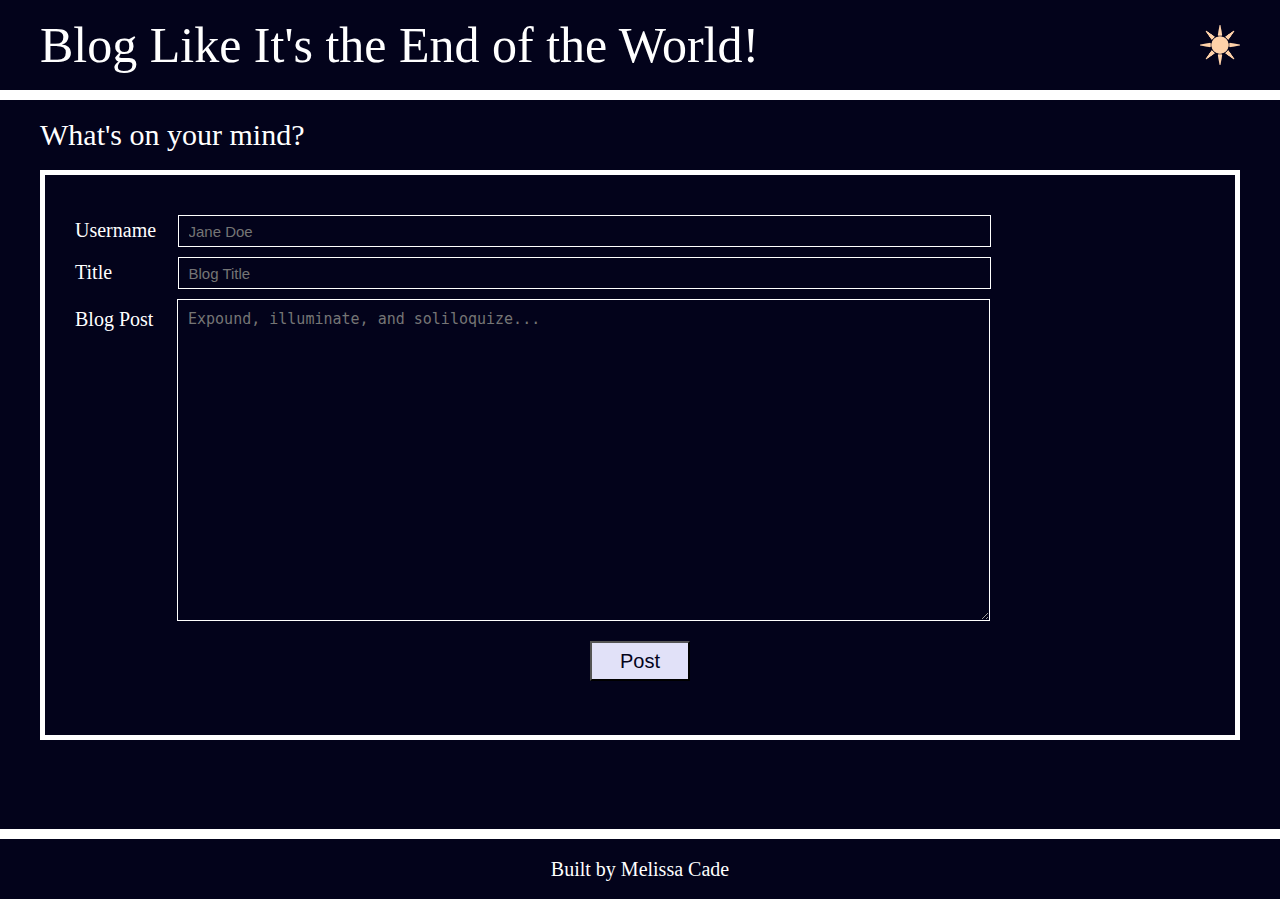
<file: index.html>
<!DOCTYPE html>
<html lang="en">
  <head>
    <meta charset="UTF-8" />
    <meta name="viewport" content="width=device-width, initial-scale=1.0" />
    <title>Basic Blog Input</title>
    <link rel="stylesheet" href="./assets/css/reset.css" />
    <link rel="stylesheet" href="./assets/css/styles.css" />
    <link rel="stylesheet" href="./assets/css/form.css" />
  </head>
  <body class="container dark">
    <header>
      <h1>Blog Like It's the End of the World!</h1>
      <img 
        src="./assets/images/sun.png" 
        id="theme-switcher" 
        alt="sun graphic"/>
    </header>
    <main>
      <h2>What's on your mind?</h2>
      <form>
        <div class="input-group">
          <label for="username">Username</label>
          <input type="text" name="username" id="username" placeholder="Jane Doe" />
        </div>
        <div class="input-group">
          <label for="title">Title</label>
          <input type="text" name="title" id="title" placeholder="Blog Title" />
        </div>
        <div class="input-post">
            <label for="blog-post">Blog Post</label> 
            <textarea name="blog-post" id="blog-post" placeholder="Expound, illuminate, and soliloquize..."></textarea>
        </div>
        <div class="button-row">
            <button id="post">Post</button>
        </div>
      </form>
      </div>
    </main>
    <footer>
      <h5>Built by <a href="https://melissacade.github.io/coding-portfolio/">Melissa Cade</a></h5>
    </footer>
    <script src="./assets/js/logic.js"></script>
    <script src="./assets/js/form.js"></script>
  </body>
</html>
</file>
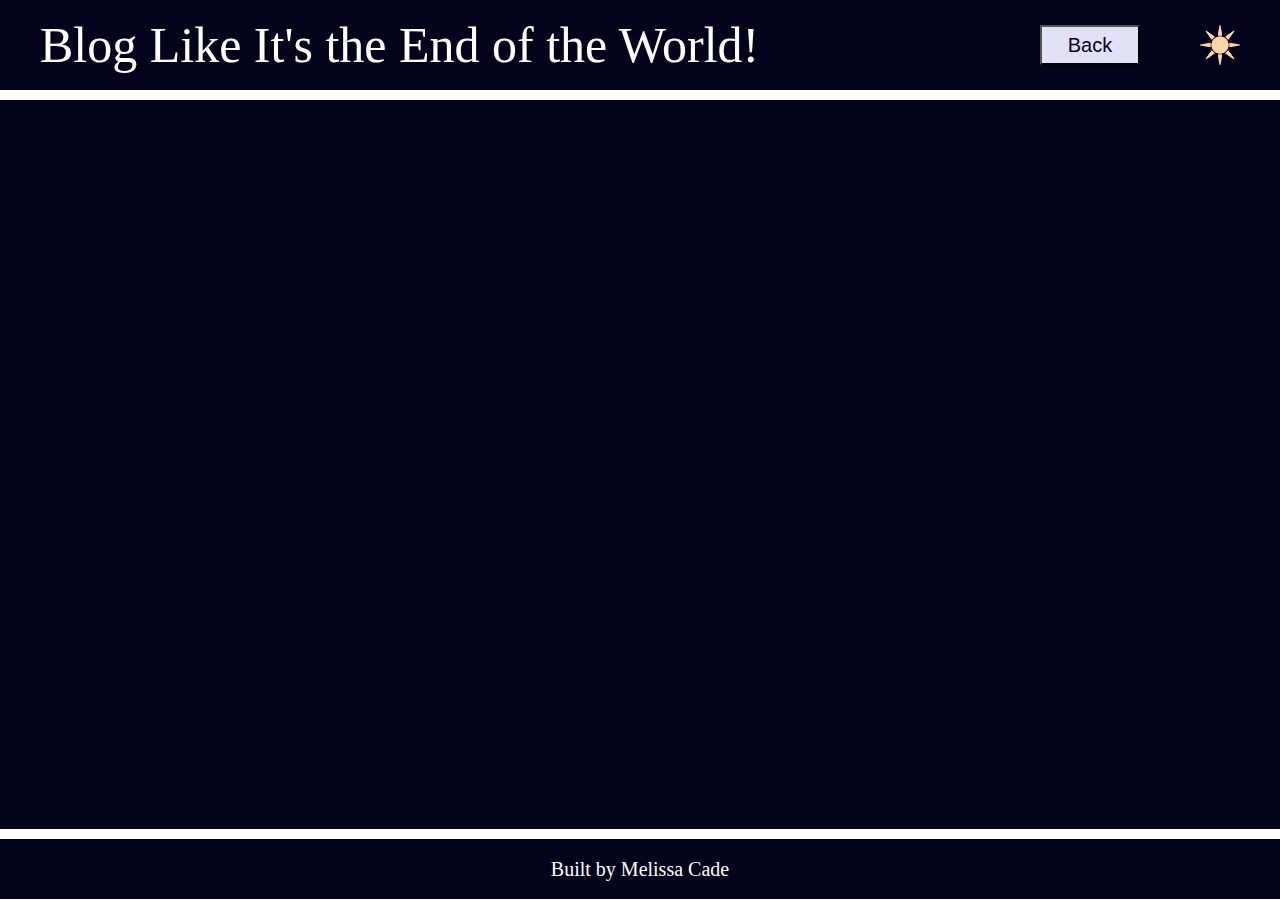
<file: blog.html>
<!DOCTYPE html>
<html lang="en">
  <head>
    <meta charset="UTF-8" />
    <meta name="viewport" content="width=device-width, initial-scale=1.0" />
    <title>Basic Blog Log</title>
    <link rel="stylesheet" href="./assets/css/reset.css" />
    <link rel="stylesheet" href="./assets/css/styles.css" />
    <link rel="stylesheet" href="./assets/css/blog.css" />
  </head>
  <body class="container dark">
    <header>
      <h1>Blog Like It's the End of the World!</h1>
      <div>
        <button id="back">Back</button>
        <img
          src="./assets/images/sun.png"
          id="theme-switcher"
          alt="sun graphic"
        />
      </div>
    </header>
    <main id="blog-body"></main>
    <footer>
      <h5>
        Built by
        <a href="https://melissacade.github.io/coding-portfolio/"
          >Melissa Cade</a
        >
      </h5>
    </footer>
    <script src="./assets/js/logic.js"></script>
    <script src="./assets/js/blog.js"></script>
  </body>
</html>
</file>
<file: assets/css/styles.css>
:root {
  --white: white;
  --dark-blue: rgb(3, 3, 27);
  --med-blue: rgb(73, 73, 156);
  --light-blue: rgb(225, 225, 248);
  --peach: rgb(255, 210, 169);
  --med-peach: rgb(255, 168, 87);
}
.dark * {
  background-color: var(--dark-blue);
  color: var(--white);
}
main {
  height: auto;
  min-height: 81vh;
  width: 100%;
}
html {
  font-size: 62.5%;
}
#theme-switcher {
  height: 4rem;
  width: 4rem;
  align-self: center;
  margin: 2rem 4rem;
  cursor: pointer;
}
header {
  border-bottom: 1rem solid var(--white);
  height: auto;
  display: inline-flex;
  justify-content: space-between;
  width: 100%;
}

h1 {
  color: var(--white);
  font-size: 5rem;
  margin: 2rem 4rem;
}
h5 {
  color: var(--white);
  font-size: 2rem;
  margin: 2rem;
  text-align: center;
}
footer {
  height: 6rem;
  border-top: 1rem solid var(--white);
}
footer a {
  text-decoration: none;
}
/* Light Mode */
.light * {
  background-color: var(--light-blue);
  color: var(--dark-blue);
}
.light main {
  height: 100vh;
}
.light #theme-switcher {
  height: 4rem;
  width: 4rem;
}

@media (max-width: 730px) {
  header {
    display: flex;
    flex-direction: column;
  }
  h1 {
    font-size: 3rem;
    text-align: center;
    margin: 2rem 2rem 0 2rem;
  }
}
</file>
<file: assets/css/form.css>
@import url(./styles.css);

h2 {
  color: var(--white);
  font-size: 3rem;
  margin: 0rem 4rem;
  padding: 2rem 0 0 0;
}

.input-group {
  margin-top: 1rem;
  margin-bottom: 1rem;
}

.input-group label {
  display: inline-block;
  font-size: 2rem;
  width: 10rem;
}
form {
  border: 0.5rem solid white;
  height: 50rem;
  width: auto;
  margin: 2rem 4rem;
  padding: 3rem;
}
#username,
#title,
#blog-post {
  border: 0.1rem solid white;
  height: 3rem;
  width: 70%;
  padding: 0 1rem;
  font-size: 1.5rem;
}
#blog-post {
  height: 30rem;
  padding: 1rem;
}
.input-post {
  display: inline-flex;
  align-items: flex-start;
  width: 100%;
}
.input-post label {
  display: inline-block;
  font-size: 2rem;
  width: 10.2rem;
  margin: 1rem 0 0 0;
}
#post {
  background-color: var(--light-blue);
  color: var(--dark-blue);
  font-size: 2rem;
  width: 10rem;
  height: 4rem;
  margin: 2rem;
}
.button-row {
  display: flex;
  justify-content: center;
}
/*Light Mode Change*/
.light #username,
.light #title,
.light #blog-post {
  border: 0.1rem solid var(--dark-blue);
}
.light #post {
  background-color: var(--dark-blue);
  color: var(--light-blue);
}

/*Media Query Width Changes*/
@media (max-width: 730px) {
  form {
    height: auto;
  }
  .input-group,
  .input-post {
    display: flex;
    flex-direction: column;
  }
  label,
  .input-post label {
    margin: 0 0 1rem 0;
  }
  #username,
  #title,
  #blog-post {
    width: 95%;
  }
}
</file>
<file: assets/css/blog.css>
@import url(./styles.css);
#back {
  background-color: var(--light-blue);
  color: var(--dark-blue);
  font-size: 2rem;
  width: 10rem;
  height: 4rem;
  margin: 2rem;
  align-self: center;
}
header div {
  display: flex;
  align-items: center;
}
main {
  display: flex;
  flex-direction: column;
}

.full-post {
  border: 0.5rem solid var(--light-blue);
  width: auto;
  height: auto;
  display: block;
  padding: 2rem;
  margin: 4rem;
}
h3 {
  font-size: 3rem;
  font-weight: bolder;
}
h4 {
  font-size: 2rem;
  font-style: italic;
}
p {
  font-size: 2rem;
  margin: 2rem 0;
}
hr {
  border: 0.1rem solid var(--light-blue);
}
/*Light Mode Settings*/
.light hr {
  border: 0.1rem solid var(--dark-blue);
}
.light #post {
  border: 0.5rem solid var(--dark-blue);
}
.light #back {
  background-color: var(--dark-blue);
  color: var(--light-blue);
}
@media (max-width: 730px) {
  header div {
    justify-content: center;
  }
}
</file>
